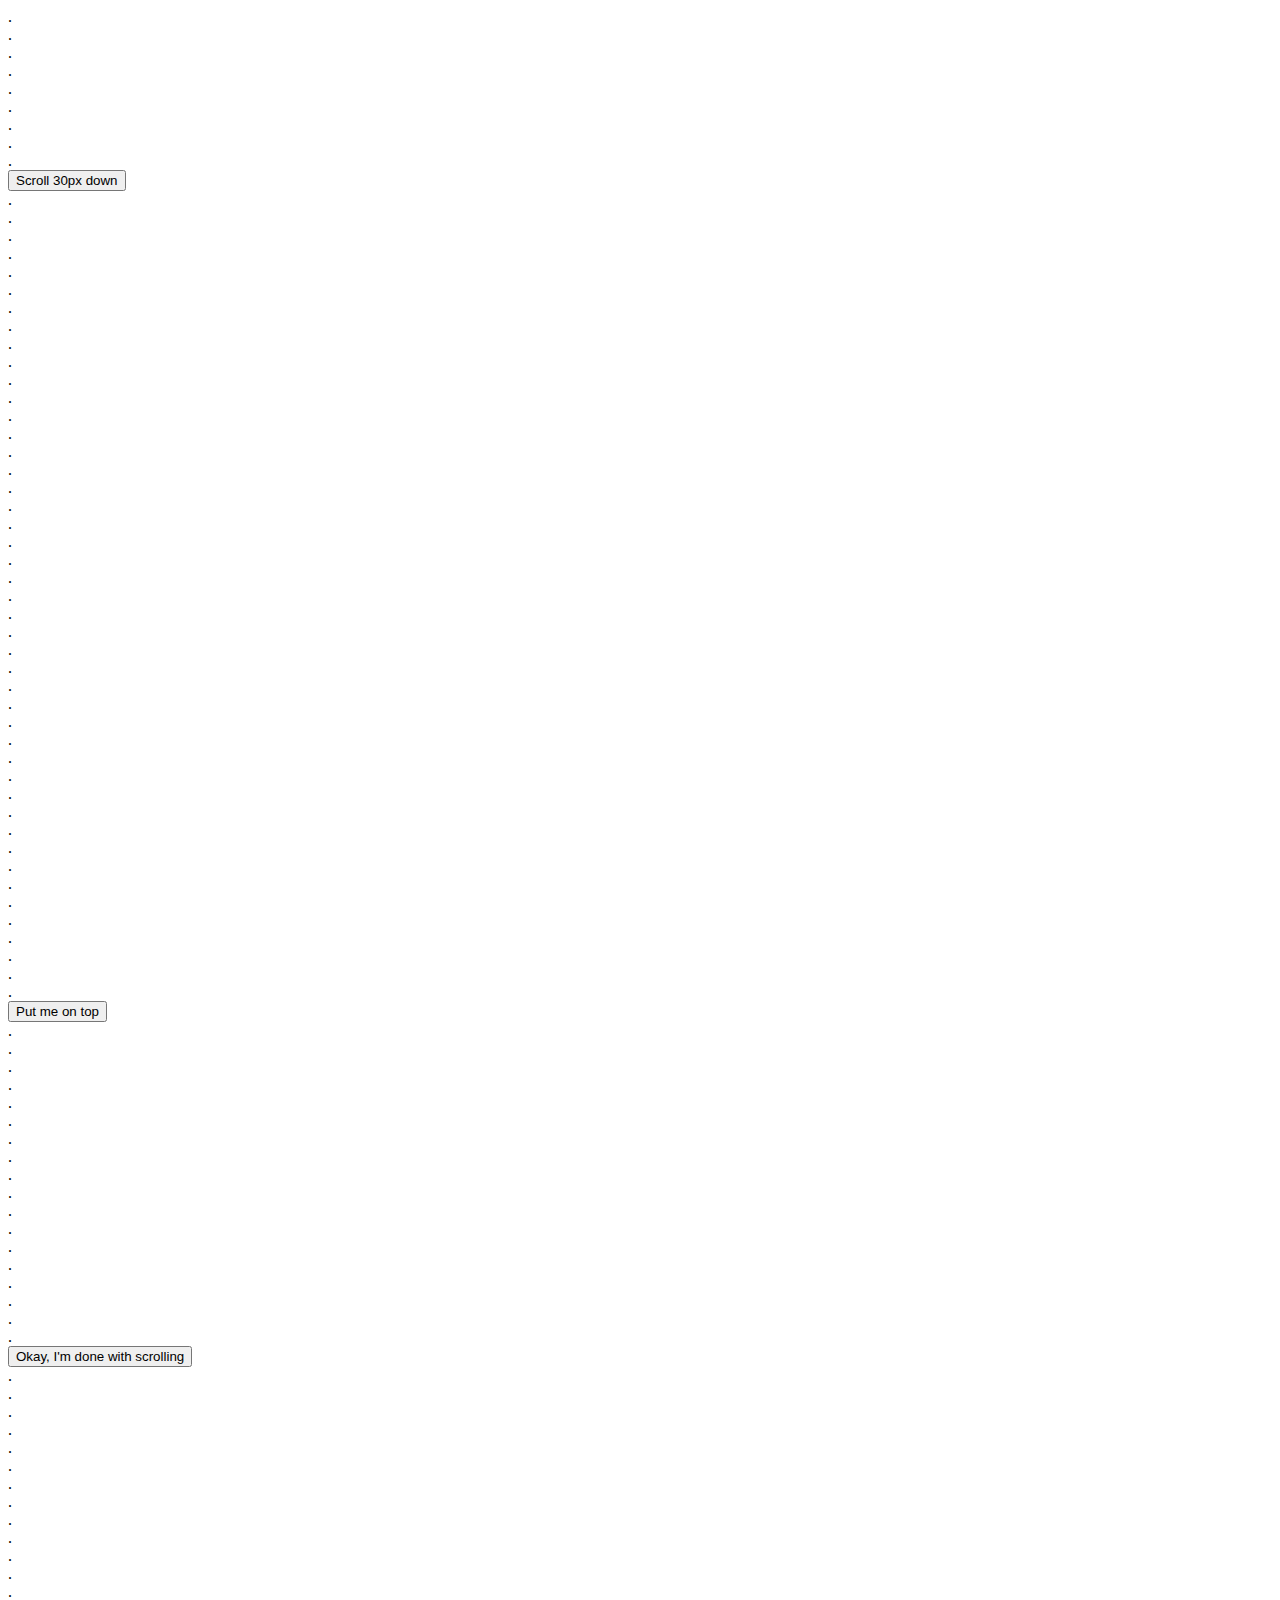
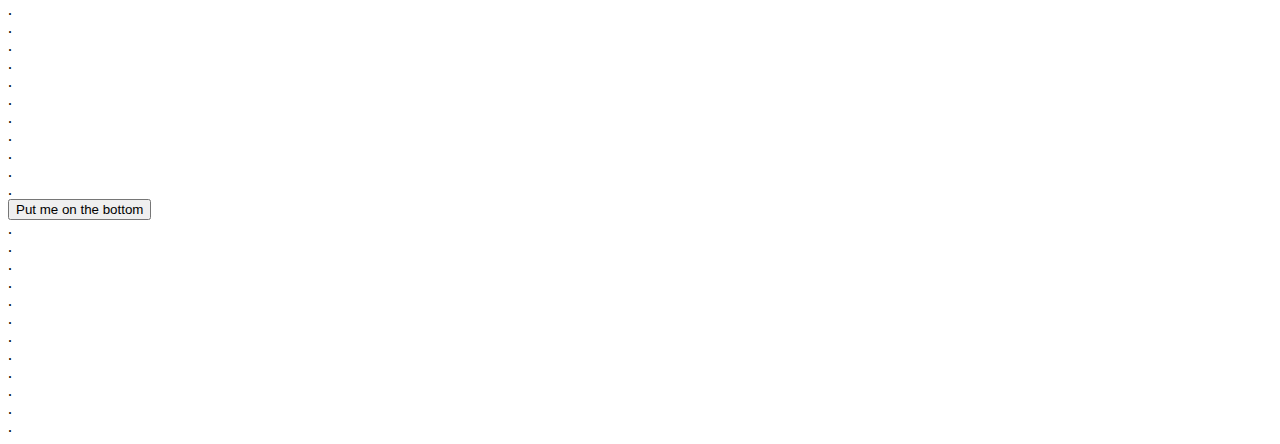
<file: Day 28/scrolling_around.html>
<!DOCTYPE html>

<body>
	<div>.</div>
	<div>.</div>
	<div>.</div>
	<div>.</div>
	<div>.</div>
	<div>.</div>
	<div>.</div>
	<div>.</div>
	<div>.</div>
	<button onclick="window.scrollBy(0, 30)">Scroll 30px down</button>
	<div>.</div>
	<div>.</div>
	<div>.</div>
	<div>.</div>
	<div>.</div>
	<div>.</div>
	<div>.</div>
	<div>.</div>
	<div>.</div>
	<div>.</div>
	<div>.</div>
	<div>.</div>
	<div>.</div>
	<div>.</div>
	<div>.</div>
	<div>.</div>
	<div>.</div>
	<div>.</div>
	<div>.</div>
	<div>.</div>
	<div>.</div>
	<div>.</div>
	<div>.</div>
	<div>.</div>
	<div>.</div>
	<div>.</div>
	<div>.</div>
	<div>.</div>
	<div>.</div>
	<div>.</div>
	<div>.</div>
	<div>.</div>
	<div>.</div>
	<div>.</div>
	<div>.</div>
	<div>.</div>
	<div>.</div>
	<div>.</div>
	<div>.</div>
	<div>.</div>
	<div>.</div>
	<div>.</div>
	<div>.</div>
	<div>.</div>
	<div>.</div>
	<button onclick="scrollIntoView()">Put me on top</button>
	<div>.</div>
	<div>.</div>
	<div>.</div>
	<div>.</div>
	<div>.</div>
	<div>.</div>
	<div>.</div>
	<div>.</div>
	<div>.</div>
	<div>.</div>
	<div>.</div>
	<div>.</div>
	<div>.</div>
	<div>.</div>
	<div>.</div>
	<div>.</div>
	<div>.</div>
	<div>.</div>
	<button onclick="document.body.style.overflow = 'hidden'">Okay, I'm done with scrolling</button>
	<div>.</div>
	<div>.</div>
	<div>.</div>
	<div>.</div>
	<div>.</div>
	<div>.</div>
	<div>.</div>
	<div>.</div>
	<div>.</div>
	<div>.</div>
	<div>.</div>
	<div>.</div>
	<div>.</div>
	<div>.</div>
	<div>.</div>
	<div>.</div>
	<div>.</div>
	<div>.</div>
	<div>.</div>
	<div>.</div>
	<div>.</div>
	<div>.</div>
	<div>.</div>
	<div>.</div>
	<button onclick="scrollIntoView(false)">Put me on the bottom</button>
	<div>.</div>
	<div>.</div>
	<div>.</div>
	<div>.</div>
	<div>.</div>
	<div>.</div>
	<div>.</div>
	<div>.</div>
	<div>.</div>
	<div>.</div>
	<div>.</div>
	<div>.</div>
</body>
</file>
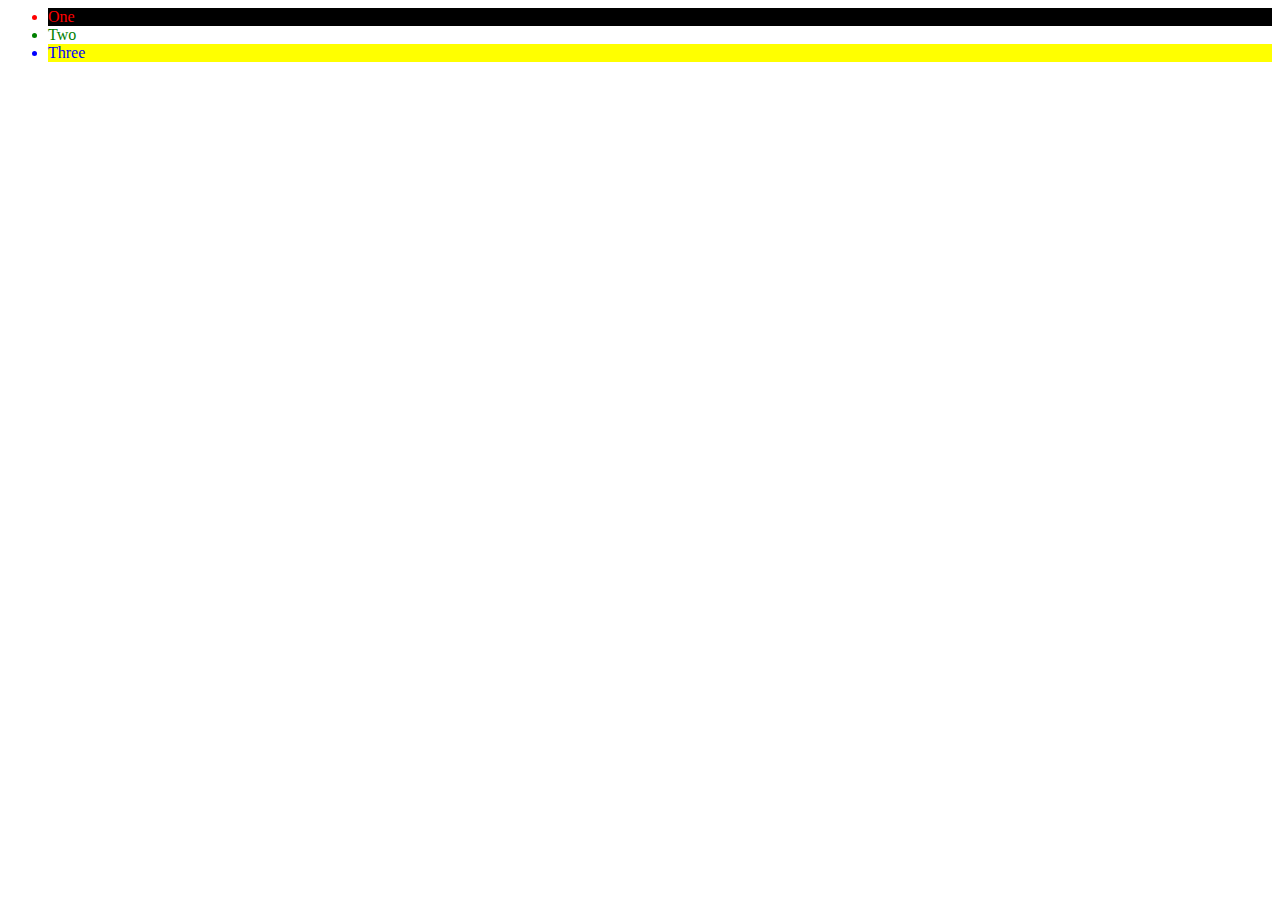
<file: Day 67/test.html>
<!DOCTYPE <!DOCTYPE html>
<html>
<head>
    <meta charset="utf-8" />
    <meta http-equiv="X-UA-Compatible" content="IE=edge">
    <title>Test</title>
    <meta name="viewport" content="width=device-width, initial-scale=1">
    <link rel="stylesheet" type="text/css" media="screen" href="main.css" />
</head>
<body>
    <ul id="rgb-list">
        <li class="black">One</li>
        <li class="white">Two</li>
        <li class="black" id="three">Three</li>
    </ul>
</body>
</html>
</file>
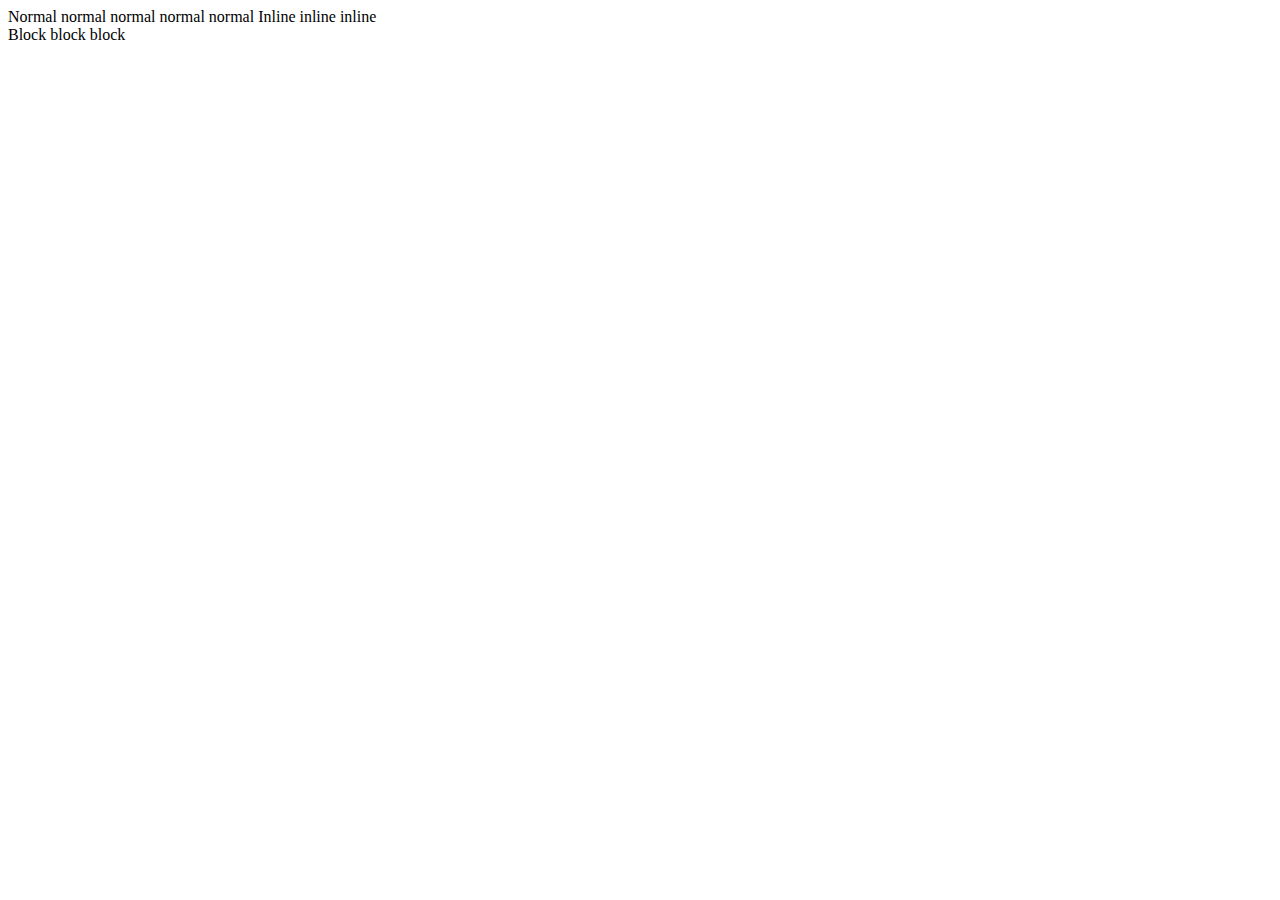
<file: Day 68/test.html>
<!DOCTYPE <!DOCTYPE html>
<html>
<head>
    <meta charset="utf-8" />
    <meta http-equiv="X-UA-Compatible" content="IE=edge">
    <title>Test</title>
    <meta name="viewport" content="width=device-width, initial-scale=1">
    <link rel="stylesheet" type="text/css" media="screen" href="main.css" />
</head>
<body>
    <p>Normal normal normal normal normal <span id="inline">Inline inline inline</span><span id="block">Block block block</span></p>
</body>
</html>
</file>
<file: Day 67/main.css>
#rgb-list :nth-child(1) {
    color: red;
}

#rgb-list :nth-child(2) {
    color: green;
}

#rgb-list :nth-child(3) {
    color: blue;
}

.white {
    background-color: rgb(255,255,255);
}

.black {
    background-color: #000000;
}
/*
The #three rules overrides the .black rules,
because IDs are more specific than classes
*/
#three {
    background-color: yellow;
}
</file>
<file: Day 68/main.css>
#block {
    display: block;
}

#inline {
    display: inline;
}
</file>
